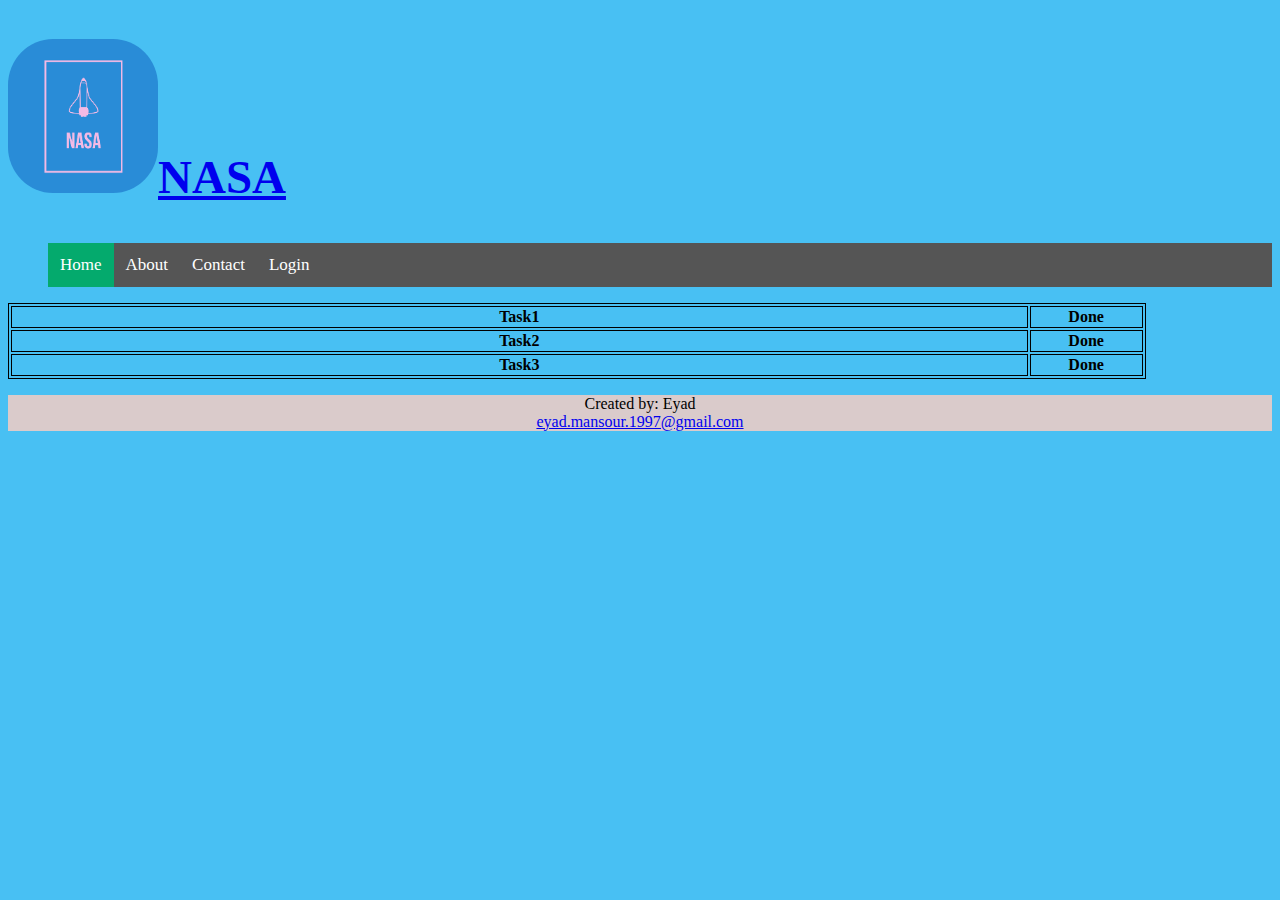
<file: index.html>
<!DOCTYPE html>
<html lang="en">
  <head>
    <link rel="icon" type="image/x-icon" href="/favcon.png" />
    <link rel="stylesheet" href="style.css" />
    <meta charset="UTF-8" />
    <meta http-equiv="X-UA-Compatible" content="IE=edge" />
    <meta name="viewport" content="width=device-width, initial-scale=1.0" />
    <title>Nasa</title>
  </head>
  <body>
    <header>
      <nav>
        <h2 class="navbar-brand brand-name">
          <a href="index.html"
            ><img
              class="img-responsive2"
              src="logo.png"
              width="150px"
              style="border-radius: 30%"
            />NASA</a
          >
        </h2>
        <ul>
          <div class="navbar">
            <a class="active" href="./index.html"
              ><i class="fa fa-fw fa-home"></i> Home</a
            >
            <a href="./about.html"><i class="fa fa-fw fa-search"></i> About</a>
            <a href="#"><i class="fa fa-fw fa-envelope"></i> Contact</a>
            <a href="#"><i class="fa fa-fw fa-user"></i> Login</a>
          </div>
        </ul>
      </nav>
    </header>
    <main>
      <table>
        <tr>
          <th>Task1</th>
          <th>Done</th>
        </tr>
        <tr>
          <th>Task2</th>
          <th>Done</th>
        </tr>
        <tr>
          <th>Task3</th>
          <th>Done</th>
        </tr>
      </table>
    </main>
    <footer>
      <p>
        Created by: Eyad<br />
        <a href="mailto: eyad.mansour.1997@gmail.com"
          >eyad.mansour.1997@gmail.com</a
        >
      </p>
    </footer>
    <script src="./app.js"></script>
  </body>
</html>
</file>
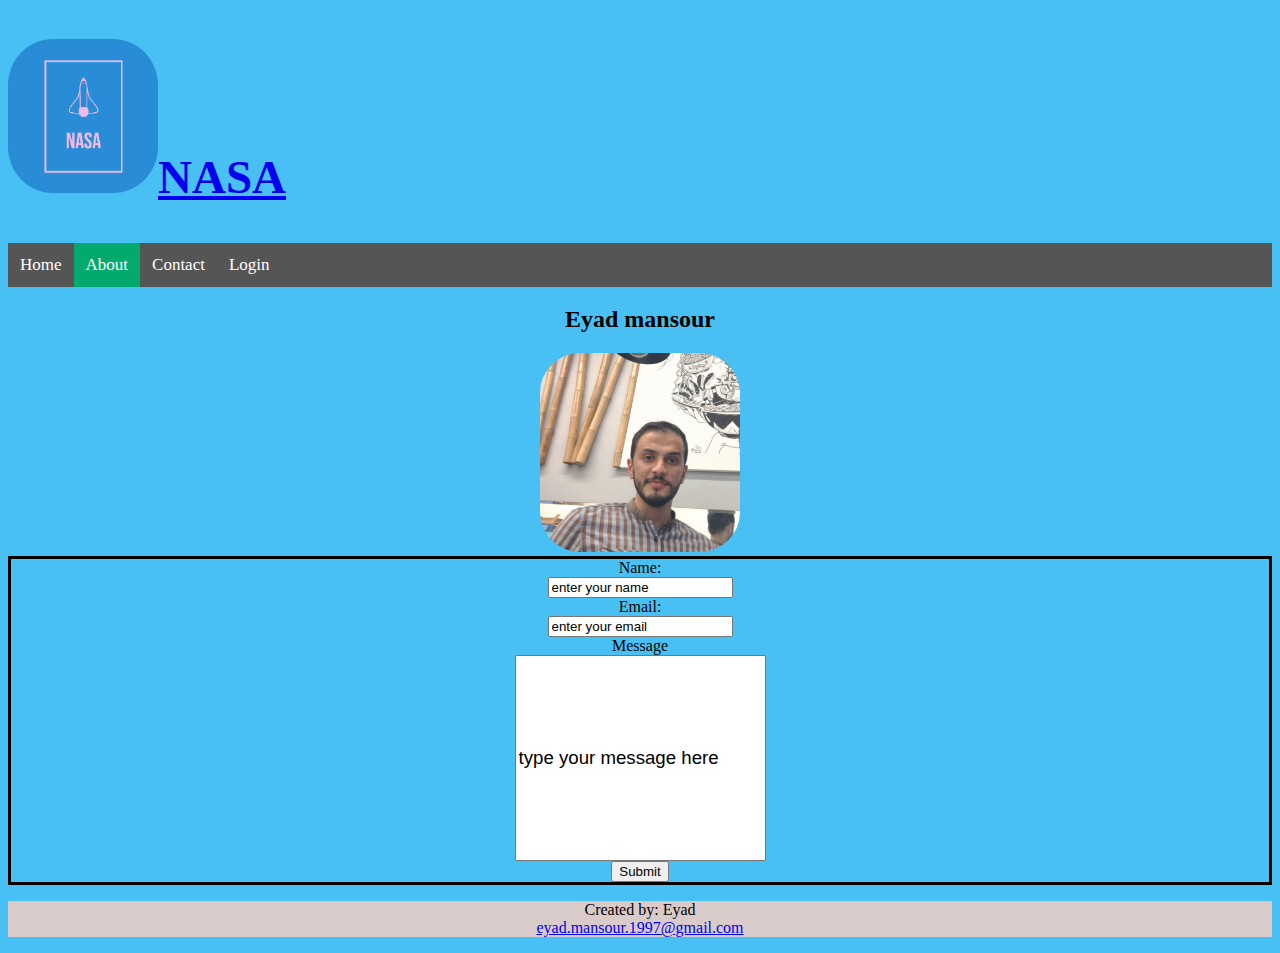
<file: about.html>
<!DOCTYPE html>
<html lang="en">
  <head>
    <link rel="icon" type="image/x-icon" href="/favcon.png" />
    <link rel="stylesheet" href="style.css" />
    <meta charset="UTF-8" />
    <meta http-equiv="X-UA-Compatible" content="IE=edge" />
    <meta name="viewport" content="width=device-width, initial-scale=1.0" />
    <title>About Nasa</title>
  </head>
  <body>
    <header>
      <nav>
        <h2 class="navbar-brand brand-name">
          <a href="index.html"
            ><img
              class="img-responsive2"
              src="logo.png"
              width="150px"
              style="border-radius: 30%"
            />NASA</a
          >
        </h2>
        <div class="navbar">
          <a href="./index.html"><i class="fa fa-fw fa-home"></i> Home</a>
          <a class="active" href="./about.html"
            ><i class="fa fa-fw fa-search"></i> About</a
          >
          <a href="#"><i class="fa fa-fw fa-envelope"></i> Contact</a>
          <a href="#"><i class="fa fa-fw fa-user"></i> Login</a>
        </div>
      </nav>
    </header>
    <main>
      <section style="text-align: center">
        <h2>Eyad mansour</h2>
        <img
          src="personal_image.jpeg"
          alt=""
          width="200px"
          style="border-radius: 20%"
        />
      </section>
      <section style="border: solid">
        <form>
          <label for="name">Name:</label><br />
          <input
            type="text"
            id="fname"
            name="fname"
            value="enter your name"
          /><br />
          <label for="Email">Email:</label><br />
          <input
            type="email"
            id="uEmail"
            name="userEmail"
            value="enter your email"
          /><br />
          <label for="msg">Message</label><br />
          <input
            id="textboxid"
            type="text"
            name="message"
            value="type your message here"
          />
          <br />
          <input type="submit" value="Submit" />
        </form>
      </section>
    </main>
    <footer>
      <p>
        Created by: Eyad<br />
        <a href="mailto: eyad.mansour.1997@gmail.com"
          >eyad.mansour.1997@gmail.com</a
        >
      </p>
    </footer>
  </body>
</html>
</file>
<file: style.css>
.navbar {
  width: 100%;
  background-color: #555;
  overflow: auto;
}

/* Navbar links */
.navbar a {
  float: left;
  text-align: center;
  padding: 12px;
  color: white;
  text-decoration: none;
  font-size: 17px;
}

/* Navbar links on mouse-over */
.navbar a:hover {
  background-color: #000;
}

/* Current/active navbar link */
.active {
  background-color: #04aa6d;
}

/* Add responsiveness - will automatically display the navbar vertically instead of horizontally on screens less than 500 pixels */
@media screen and (max-width: 500px) {
  .navbar a {
    float: none;
    display: block;
  }
}
.navbar {
  margin: 10px 0;
}
.navbar-default {
  background-color: #fff;
  border-color: #fff;
}
.brand-name {
  font-family: "Josefin Slab", serif;
  font-size: 47px;
  font-weight: bold;
  color: #444;
  text-decoration: none;
}

.nav-container {
  padding-top: 8px;
}

.navbar-custom {
  font-size: 20px;
  background-color: #fff;
}
body {
  background-color: rgb(72, 192, 243);
}
table,
th,
td {
  width: 90%;
  border: 1px solid;
  text-align: center;
}

footer {
  display: block;
  text-align: center;
  background-color: rgb(218, 203, 203);
}
#textboxid {
  height: 200px;
  font-size: 14pt;
}
form {
  display: block;
  text-align: center;
}
</file>
